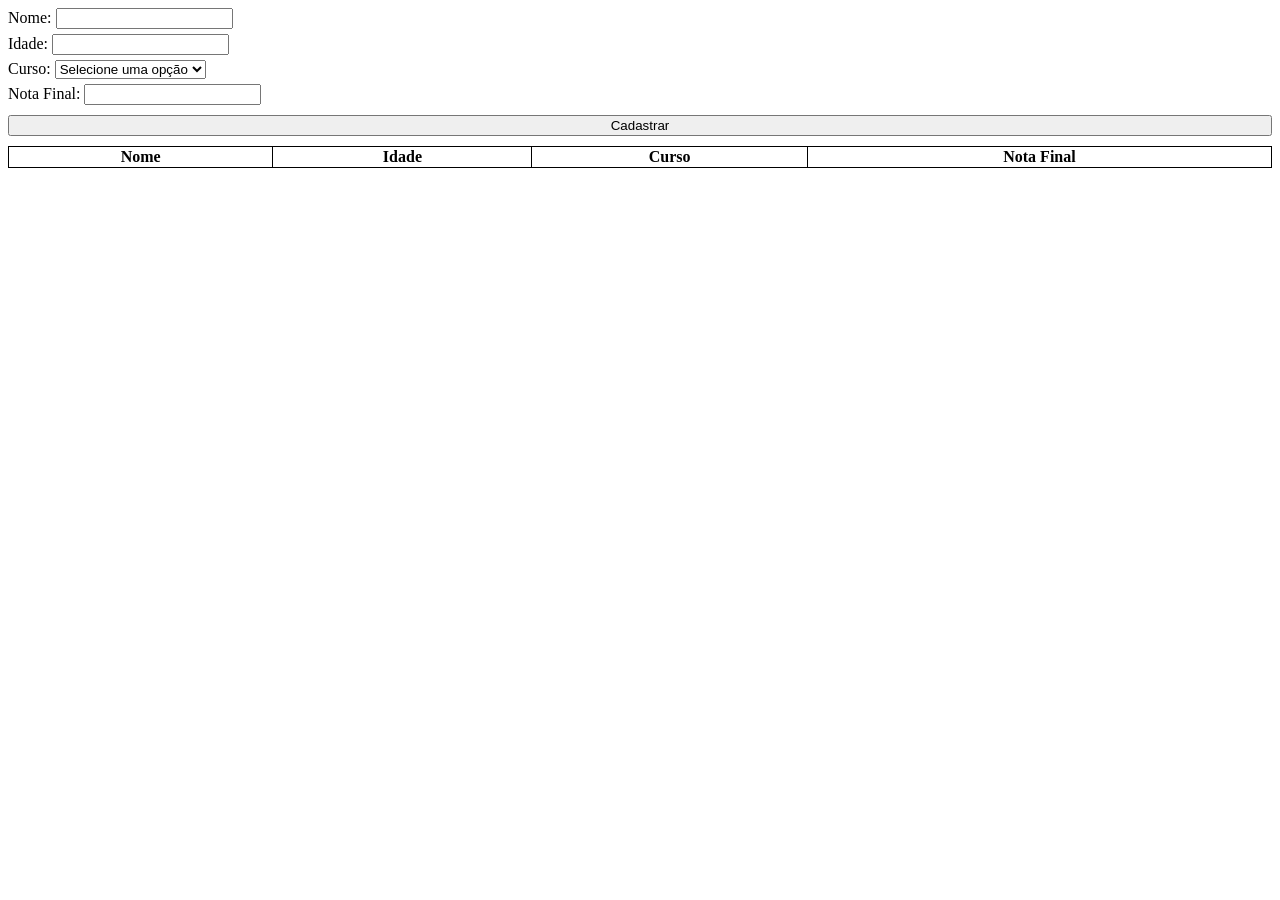
<file: Exercício 1/index.html>
<!DOCTYPE html>
    <html lang="en">
        <head>
            <meta charset="UTF-8">
            <meta name="viewport" content="width=device-width, initial-scale=1.0">
            <link rel="stylesheet" href="style.css">
            <title>LAB01 -  Estudo de Caso Aluno - Exercício 1</title>
        </head>
        
        <body>
            <form id="formulario">
                <div>
                    <label>Nome:</label>
                    <input type="text" id="nome">
                </div>

                <div>
                    <label>Idade:</label>
                    <input type="number" id="idade">
                </div>
                
                <div>
                    <label>Curso:</label>
                    <select id="curso">
                        <option value="" disabled selected>Selecione uma opção</option>
                        <option value="JavaScript">JavaScript</option>
                        <option value="Python">Python</option>
                        <option value="Java">Java</option>
                    </select>
                </div>
                
                <div>
                    <label>Nota Final:</label>
                    <input type="number" id="NF">
                </div>
            </form>

            <button type="button" onclick="cadastrar()">Cadastrar</button>

            <table id="tabela">
                <thead>
                    <tr>
                        <th>Nome</th>
                        <th>Idade</th>
                        <th>Curso</th>
                        <th>Nota Final</th>
                    </tr>
                </thead>
            </table> 
            <script src="script.js"></script>
        </body>
</html>
</file>
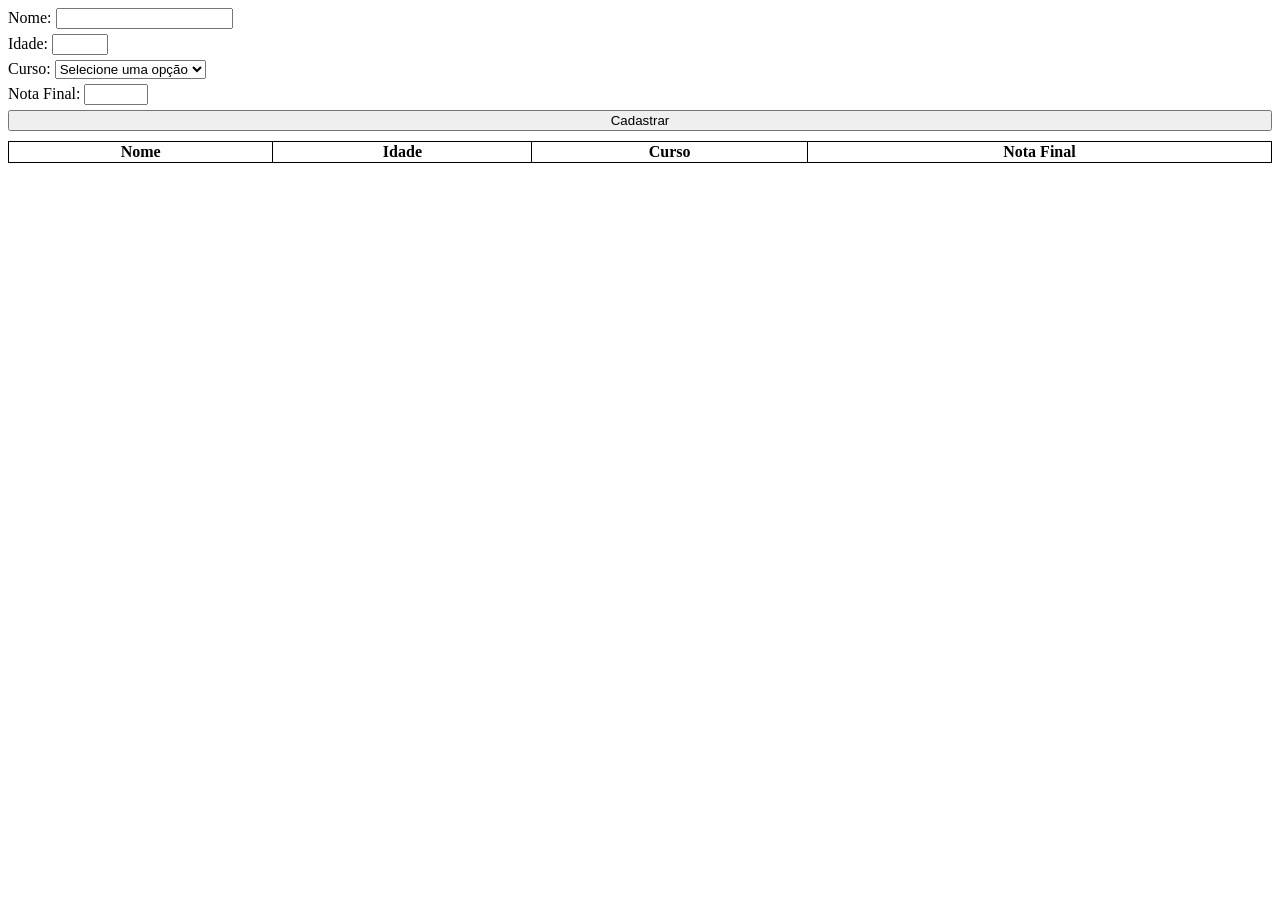
<file: Exercício 3/index.html>
<!DOCTYPE html>
    <html lang="en">
        <head>
            <meta charset="UTF-8">
            <meta name="viewport" content="width=device-width, initial-scale=1.0">
            <link rel="stylesheet" href="style.css">
            <title>LAB01 -  Estudo de Caso Aluno - Exercício 1</title>
        </head>
        
        <body>
            <form id="formulario">
                <div>
                    <label>Nome:</label>
                    <input type="text" id="nome">
                </div>

                <div>
                    <label>Idade:</label>
                    <input type="number" id="idade" min="0" max="120">
                </div>
                
                <div>
                    <label>Curso:</label>
                    <select id="curso">
                        <option value="" disabled selected>Selecione uma opção</option>
                        <option value="JavaScript">JavaScript</option>
                        <option value="Python">Python</option>
                        <option value="Java">Java</option>
                    </select>
                </div>
                
                <div>
                    <label>Nota Final:</label>
                    <input type="number" id="NF" min="0" max="10" step="0.1">
                </div>

                <button id="cadastrar" type="submit">Cadastrar</button>
            </form>

            <table id="tabela">
                <thead>
                    <tr>
                        <th>Nome</th>
                        <th>Idade</th>
                        <th>Curso</th>
                        <th>Nota Final</th>
                    </tr>
                </thead>
            </table> 
            <script src="script.js"></script>
        </body>
</html>
</file>
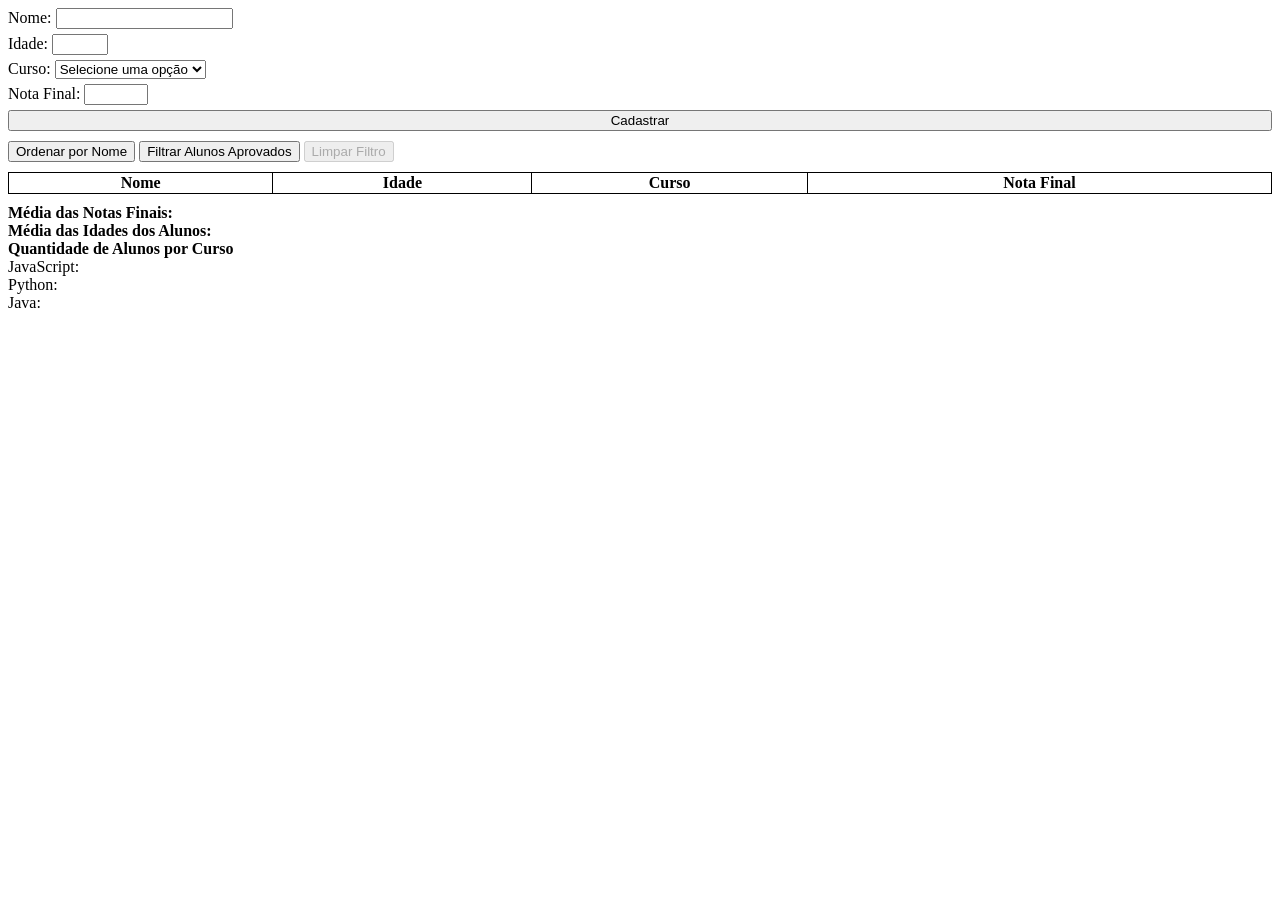
<file: Exercício 4/index.html>
<!DOCTYPE html>
    <html lang="en">
        <head>
            <meta charset="UTF-8">
            <meta name="viewport" content="width=device-width, initial-scale=1.0">
            <link rel="stylesheet" href="style.css">
            <title>LAB01 -  Estudo de Caso Aluno - Exercício 1</title>
        </head>
        
        <body>
            <form id="formulario">
                <div>
                    <label>Nome:</label>
                    <input type="text" id="nome">
                </div>

                <div>
                    <label>Idade:</label>
                    <input type="number" id="idade" min="0" max="100">
                </div>
                
                <div>
                    <label>Curso:</label>
                    <select id="curso">
                        <option value="" disabled selected>Selecione uma opção</option>
                        <option value="JavaScript">JavaScript</option>
                        <option value="Python">Python</option>
                        <option value="Java">Java</option>
                    </select>
                </div>
                
                <div>
                    <label>Nota Final:</label>
                    <input type="number" id="NF" min="0" max="10" step="0.1">
                </div>

                <button id="cadastrar" type="submit">Cadastrar</button>
            </form>

            <div>
                <button id="ordenar" type="button" onclick="ordenarAlunos()">Ordenar por Nome</button>
                <button id="filtrar" type="button" onclick="filtrarAprovados()">Filtrar Alunos Aprovados</button>
                <button id="limpar" type="button" onclick="restaurarTabela()" disabled>Limpar Filtro</button>
            </div>

            <table id="tabela">
                <thead>
                    <tr>
                        <th>Nome</th>
                        <th>Idade</th>
                        <th>Curso</th>
                        <th>Nota Final</th>
                    </tr>
                </thead>
            </table> 

            <div id="relatorios">
                <div id="relMediaNF">
                    <b>Média das Notas Finais:</b>
                    <span id="mediaNF"></span>
                </div>
                
                <div id="relMediaIdade">
                    <b>Média das Idades dos Alunos:</b>
                    <span id="mediaIdade"></span>
                </div>

                <div id="relAlunosCurso">
                    <b>Quantidade de Alunos por Curso</b>
                    <div>
                        <span>JavaScript:</span>
                        <span id="qtJavaScript"></span>
                    </div>

                    <div>
                        <span>Python:</span>
                        <span id="qtPython"></span> 
                    </div>

                    <div>
                        <span>Java:</span>
                        <span id="qtJava"></span>
                    </div>
                </div>
            </div>

            <script src="script.js"></script>
        </body>
</html>
</file>
<file: Exercício 1/style.css>
body{
    display: flex;
    flex-direction: column;
    gap: 10px;
}

#formulario{
    display: flex;
    flex-direction: column;
    gap: 5px;
}

#tabela, th, td{
    border: 1px solid black;
    border-collapse: collapse;
}

td{
    text-align: center;
}
</file>
<file: Exercício 3/style.css>
body{
    display: flex;
    flex-direction: column;
    gap: 10px;
}

#formulario{
    display: flex;
    flex-direction: column;
    gap: 5px;
}

#tabela, th, td{
    border: 1px solid black;
    border-collapse: collapse;
}

td{
    text-align: center;
}
</file>
<file: Exercício 4/style.css>
body{
    display: flex;
    flex-direction: column;
    gap: 10px;
}

#formulario{
    display: flex;
    flex-direction: column;
    gap: 5px;
}

#tabela, th, td{
    border: 1px solid black;
    border-collapse: collapse;
}

td{
    text-align: center;
}
</file>
